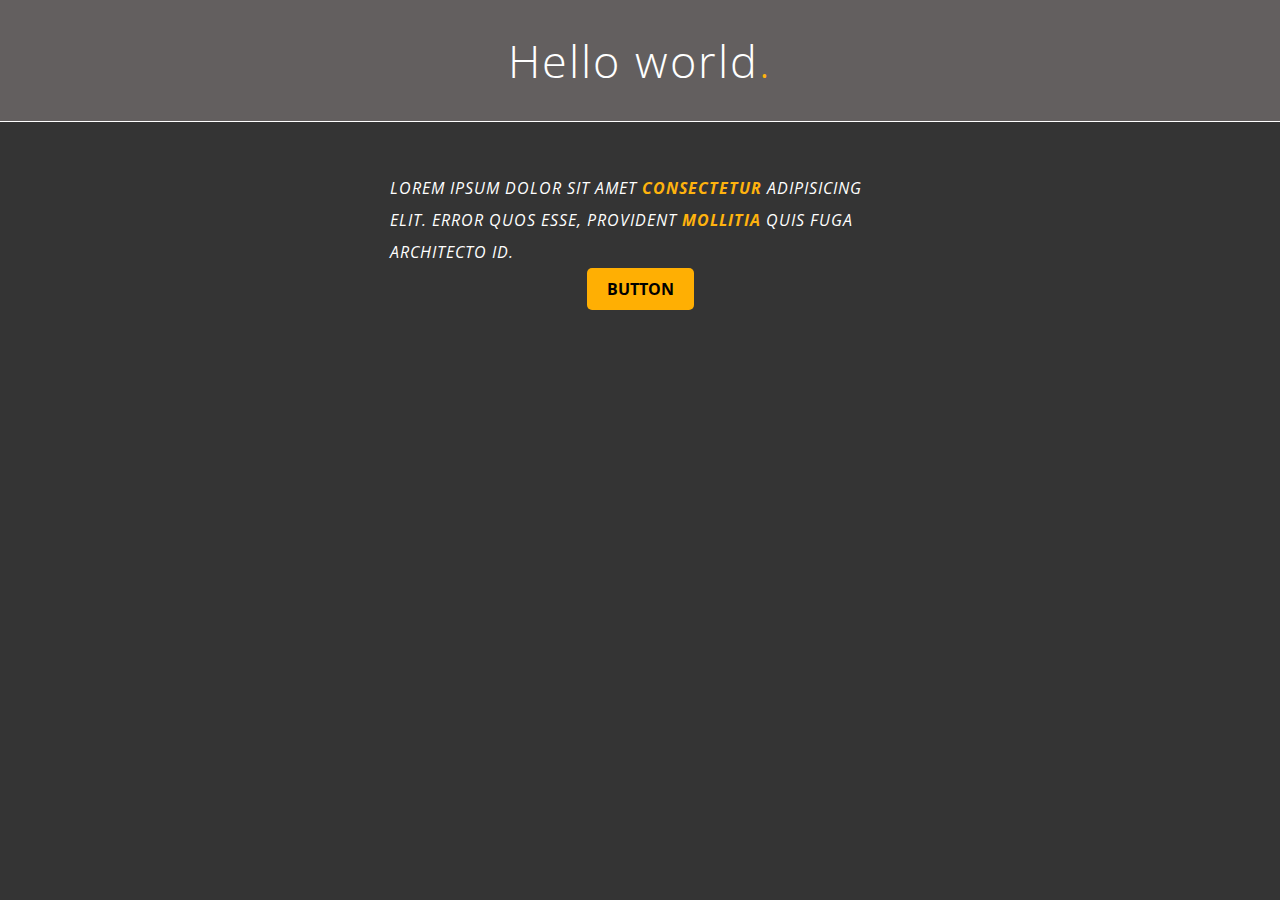
<file: boxTextHover/index.html>
<!DOCTYPE html>
<html lang="en">

<head>
    <meta charset="UTF-8">
    <meta name="viewport" content="width=device-width, initial-scale=1.0">
    <link rel="stylesheet" href="style.css">
    <title>Box Text Hover</title>
</head>

<body>
    <h1>Hello world<span>.</span></h1>
    <main>
        <p>Lorem ipsum dolor sit amet
            <span>consectetur</span>
            adipisicing elit. Error quos esse, provident
            <span>mollitia</span>
            quis fuga architecto id.</p>
        <a href="#">button</a>
    </main>
</body>

</html>
</file>
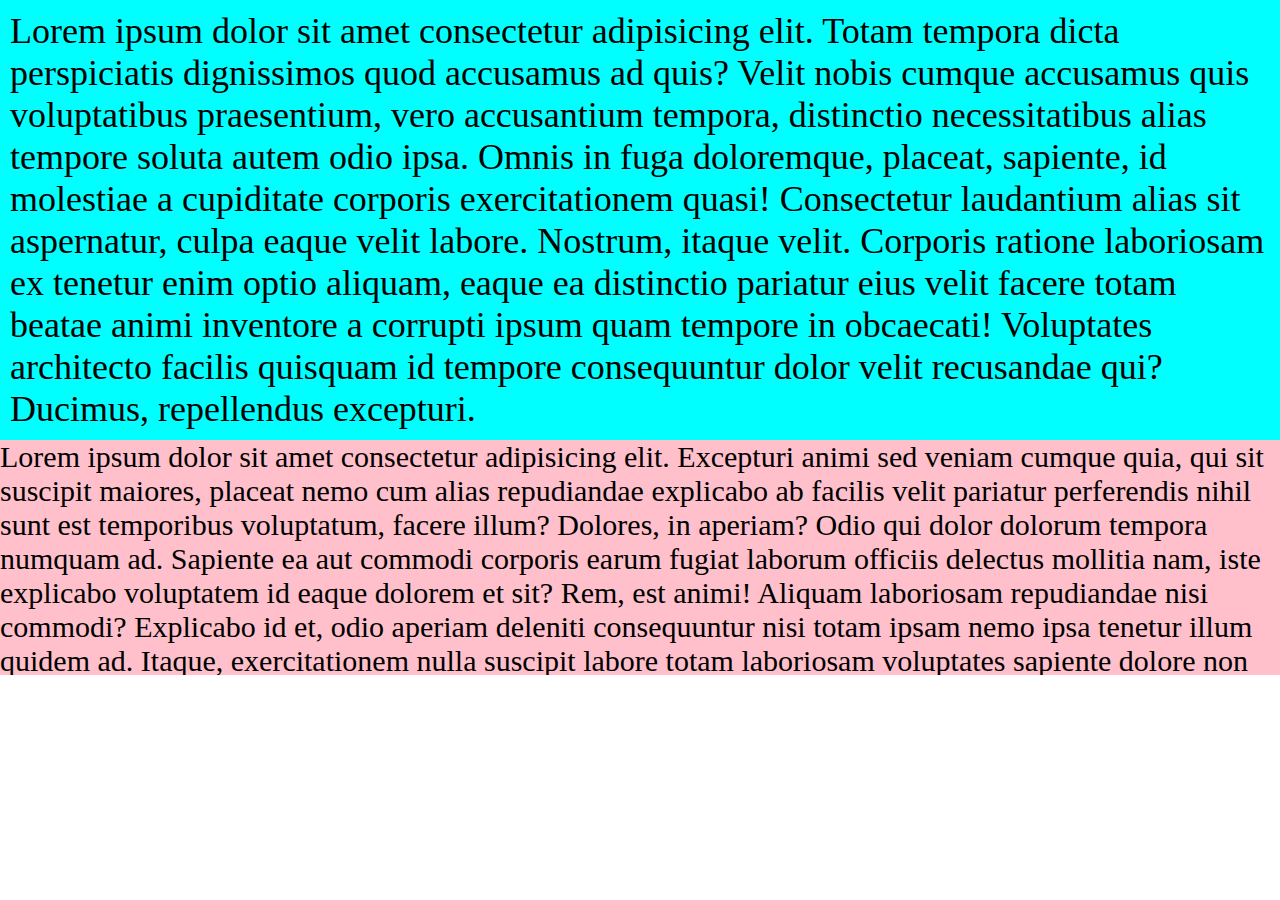
<file: unitsSizes/index.html>
<!DOCTYPE html>
<html lang="en">
<head>
    <meta charset="UTF-8">
    <meta name="viewport" content="width=device-width, initial-scale=1.0">
    <link rel="stylesheet" href="style.css">
    <title>Units ans sizes</title>
</head>
<body>
    <div class="blabla">
        <div class="i-am-the-boss">
            <p>Lorem ipsum dolor sit amet consectetur adipisicing elit. Totam tempora dicta perspiciatis dignissimos quod accusamus ad quis? Velit nobis cumque accusamus quis voluptatibus praesentium, vero accusantium tempora, distinctio necessitatibus alias tempore soluta autem odio ipsa. Omnis in fuga doloremque, placeat, sapiente, id molestiae a cupiditate corporis exercitationem quasi! Consectetur laudantium alias sit aspernatur, culpa eaque velit labore. Nostrum, itaque velit. Corporis ratione laboriosam ex tenetur enim optio aliquam, eaque ea distinctio pariatur eius velit facere totam beatae animi inventore a corrupti ipsum quam tempore in obcaecati! Voluptates architecto facilis quisquam id tempore consequuntur dolor velit recusandae qui? Ducimus, repellendus excepturi.</p>
        </div>
        <div class="hello-world">
            <p>Lorem ipsum dolor sit amet consectetur adipisicing elit. Excepturi animi sed veniam cumque quia, qui sit suscipit maiores, placeat nemo cum alias repudiandae explicabo ab facilis velit pariatur perferendis nihil sunt est temporibus voluptatum, facere illum? Dolores, in aperiam? Odio qui dolor dolorum tempora numquam ad. Sapiente ea aut commodi corporis earum fugiat laborum officiis delectus mollitia nam, iste explicabo voluptatem id eaque dolorem et sit? Rem, est animi! Aliquam laboriosam repudiandae nisi commodi? Explicabo id et, odio aperiam deleniti consequuntur nisi totam ipsam nemo ipsa tenetur illum quidem ad. Itaque, exercitationem nulla suscipit labore totam laboriosam voluptates sapiente dolore non vitae quisquam, aliquam cumque necessitatibus? Repellendus eligendi quae minus veritatis non possimus consectetur dolor ratione sint voluptatem, voluptatum necessitatibus dicta, officiis cupiditate? Est dolorum aliquid quidem consequuntur possimus, ullam sunt facere exercitationem aspernatur, nemo voluptatibus? Asperiores, culpa minima nisi consectetur deleniti perspiciatis modi ut molestias nam impedit ipsum distinctio?</p>
        </div>
    </div>
</body>
</html>
</file>
<file: boxTextHover/style.css>
@import url('https://fonts.googleapis.com/css2?family=Open+Sans:ital,wght@0,400;0,600;1,300&display=swap');
*{
    margin: 0;
    padding: 0;
    font-family: 'Open Sans';
    box-sizing: border-box;
}
body{
    background-color: rgb(52, 52, 52);
    color: white;
}
h1{
    background-color: rgb(99, 95, 95);
    text-align: center;
    padding: 30px;
    font-size: 45px;
    letter-spacing: 2px;
    font-weight: 100;
    border-bottom: 1px solid white;
}
h1 span{
    color: #ffb30e;
}
main{
    display: flex;
    justify-content: center;
    align-items: center;
    flex-direction: column;
}
p{
    margin: 50px auto 0;
    max-width: 500px;
    letter-spacing: 1px;
    line-height: 2rem;
    text-transform: uppercase;
    font-style: italic;
}
p span{
    font-weight: 700;
    color: #ffb30e;
}
a{
    background-color: #ffaf03;
    color: black;
    text-decoration: none;
    padding: 10px 20px;
    border-radius: 5px;
    text-transform: uppercase;
    font-weight: bold;
    display: inline-block;
    margin: 0 auto;
}
a:hover{
    background-color: #fbca62;
}
</file>
<file: unitsSizes/style.css>
*{
    margin: 0;
    padding: 0;
    box-sizing: border-box;
    overflow: hidden;
    font-size:30px
}
.blabla{
    background-color: pink;
    max-height: 75vh;
}
.i-am-the-boss{
    background-color: cyan;
}
.i-am-the-boss p{
    padding: 10px;
    font-size: 1.2rem;
}
</file>
